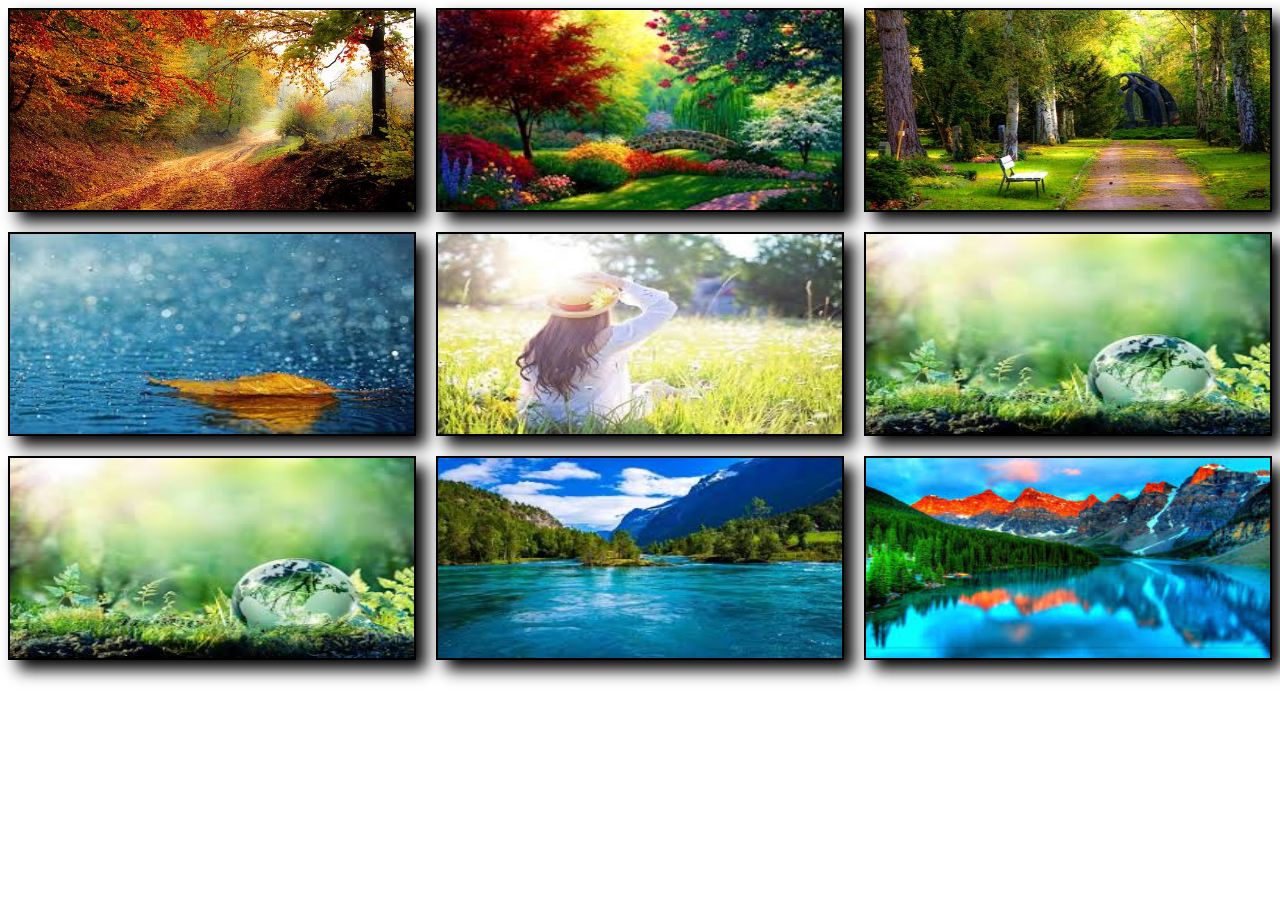
<file: Exercise-1/index.html>
<html lang="en">
  <head>
    <meta charset="UTF-8" />
    <meta name="viewport" content="width=device-width, initial-scale=1.0" />
    <title>Grid-Exercise-1</title>
    <link rel="stylesheet" href="style.css" />
  </head>
  <body>
    <section class="container">
      <div class="box">
        <img src="./assets/1.jpg" alt="" />
      </div>
      <div class="box">
        <img src="./assets/2.jpg" alt="" />
      </div>
      <div class="box">
        <img src="./assets/3.jpg" alt="" />
      </div>
      <div class="box">
        <img src="./assets/4.jpg" alt="" />
      </div>
      <div class="box">
        <img src="./assets/5.jpg" alt="" />
      </div>
      <div class="box">
        <img src="./assets/6.jpg" alt="" />
      </div>
      <div class="box">
        <img src="./assets/7.jpg" alt="" />
      </div>
      <div class="box">
        <img src="./assets/8.jpg" alt="" />
      </div>
      <div class="box">
        <img src="./assets/9.jpg" alt="" />
      </div>
    </section>
  </body>
</html>
</file>
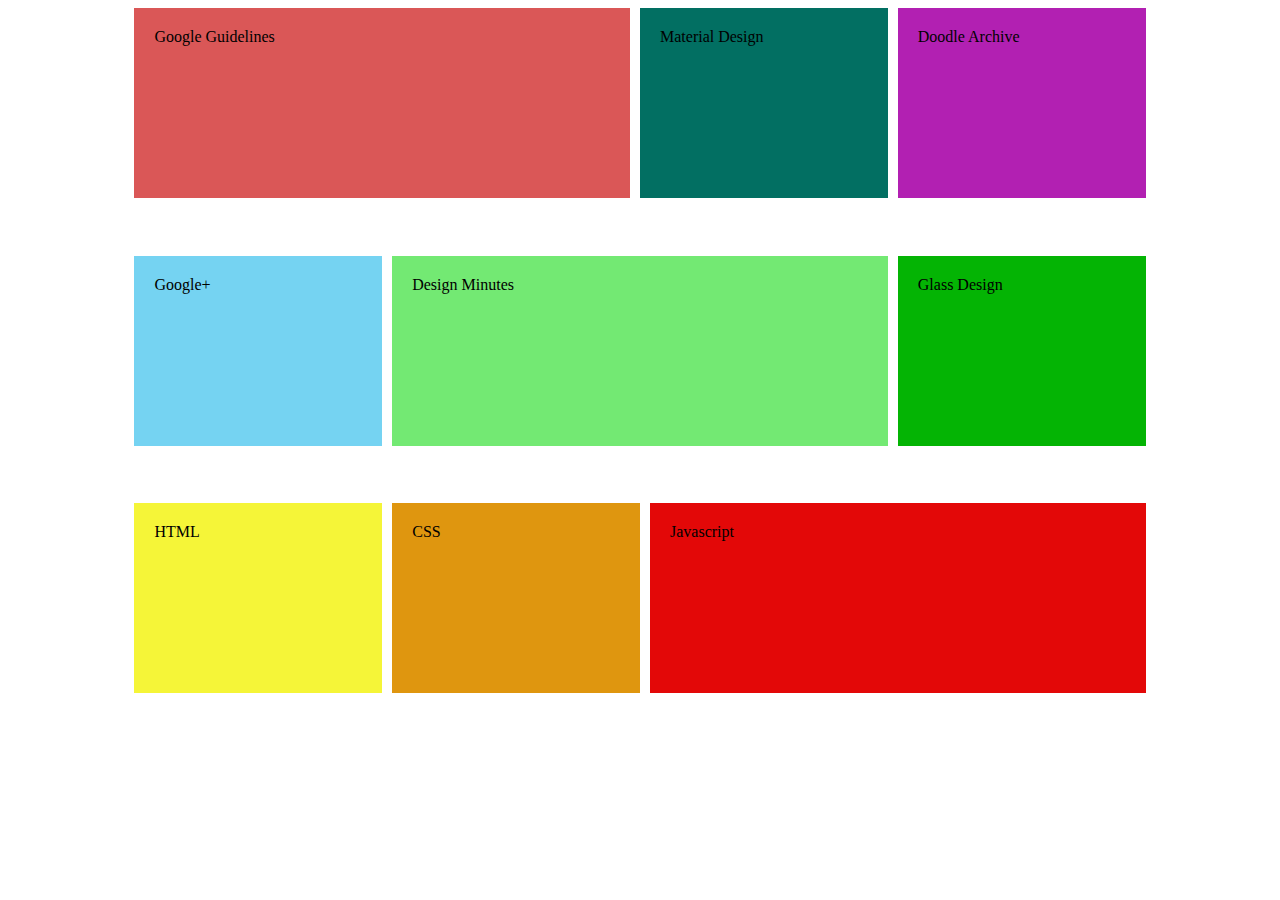
<file: Exercise-2/index.html>
<html lang="en">
  <head>
    <meta charset="UTF-8" />
    <meta name="viewport" content="width=device-width, initial-scale=1.0" />
    <title>Grid-Exercise-2</title>
    <link rel="stylesheet" href="style.css">
  </head>
  <body>
    <section class="grid1">
      <div class="box1">Google Guidelines</div>
      <div class="box2">Material Design</div>
      <div class="box3">Doodle Archive</div>
    </section>
    <section class="grid2">
      <div class="box4">Google+</div>
      <div class="box5">Design Minutes</div>
      <div class="box6">Glass Design</div>
    </section>
    <section class="grid3">
      <div class="box7">HTML</div>
      <div class="box8">CSS</div>
      <div class="box9">Javascript</div>
    </section>
  </body>
</html>
</file>
<file: Exercise-1/style.css>
/* Exercise-1 */


.container{
    display: grid;
    grid-template-columns: repeat(3,1fr);
    gap: 20px;
}
.box{
    height: 200px;
    box-shadow:10px 10px 15px black;
    border: 2px solid black;
    
}
.box img{
    height: 100%;
    width: 100%;
}
@media screen and (max-width:1080px) {
    .container{
        grid-template-columns: repeat(3,1fr);
    }
    
}
@media screen and (max-width:780px) {
    .container{
        grid-template-columns: repeat(2,1fr);
    }
    
}
@media screen and (max-width:430px) {
    .container{
        grid-template-columns: repeat(1,1fr);
    }
    
}
</file>
<file: Exercise-2/style.css>
.grid1 ,.grid2 , .grid3 {
    width: 80%;
    height: 28%;
    display: grid;
    gap: 10px;
    margin-bottom: 10px;
    margin:0px auto;

}

div{
    height: 150px;
    padding: 20px;
    color: black;
}

.grid1{
    grid-template-columns: 2fr 1fr 1fr;
}
.grid2{
    grid-template-columns: 1fr 2fr 1fr;
}
.grid3{
    grid-template-columns: 1fr 1fr 2fr;
}

.box1{
    background-color: rgb(218, 87, 87) ;
}
.box2{
    background-color: rgb(2, 111, 98);
}
.box3{
    background-color: rgb(178, 32, 178);
}
.box4{
    background-color: rgb(117, 211, 242);
}
.box5{
    background-color: rgb(115, 233, 115);
}
.box6{
    background-color: rgb(4, 180, 4);
}
.box7{
    background-color: rgb(245, 245, 56);
}
.box8{
    background-color: rgb(223, 150, 15);
}
.box9{
    background-color: rgb(227, 8, 8);
}
</file>
